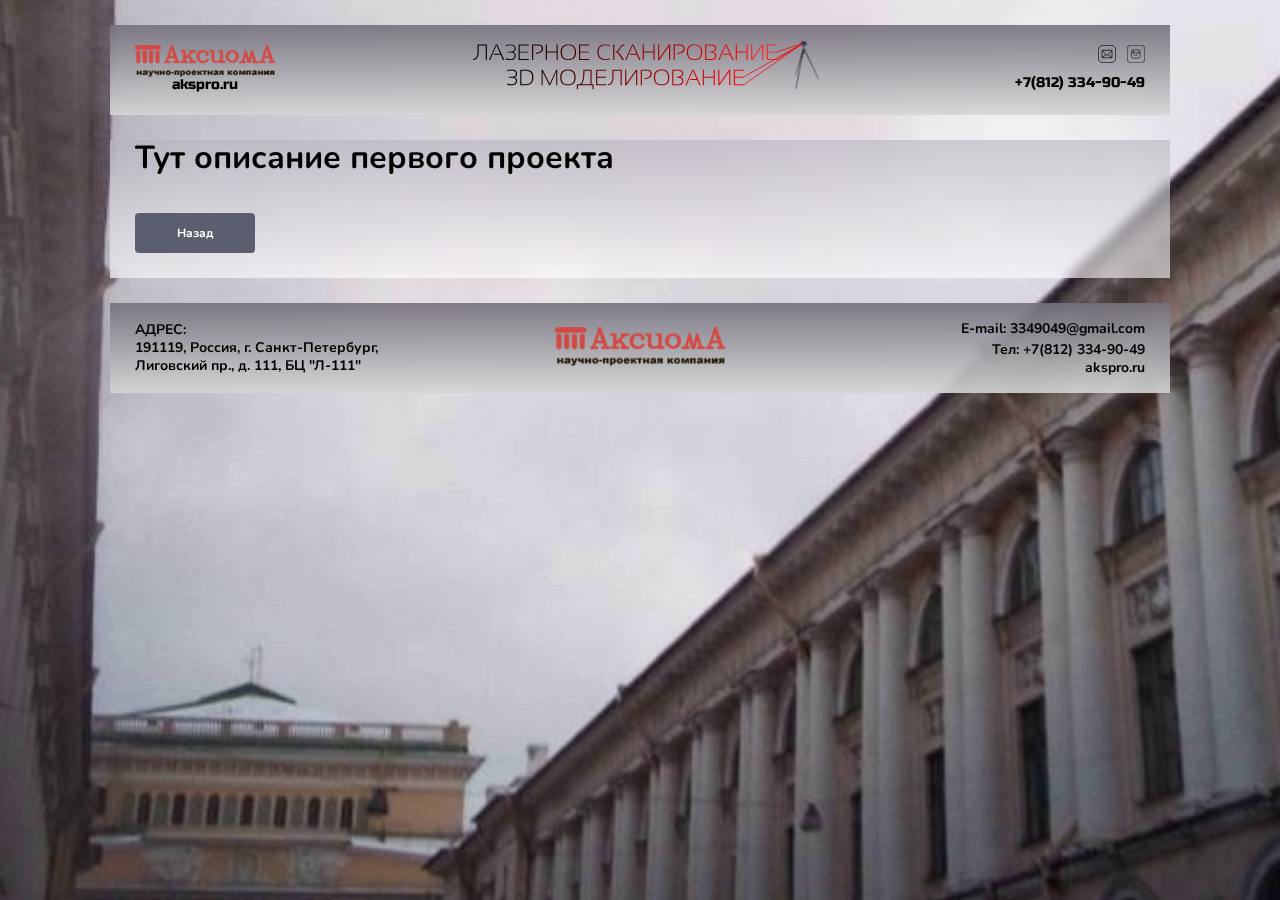
<file: workpage1.html>
<!DOCTYPE html>
<html lang="ru">

<head>
  <meta charset="UTF-8">
  <meta name="viewport" content="width=device-width, initial-scale=1.0">
  <title>Лазерное сканирование</title>
  <link rel="stylesheet" href="css/style.css">
  <link rel="stylesheet" href="css/slider.css">
  <link rel="stylesheet" href="css/swiper-bundle.min.css">
  <link rel="stylesheet" href="css/slidertwo.css">
  <link rel="preconnect" href="https://fonts.gstatic.com">
  <link href="https://fonts.googleapis.com/css2?family=Nunito:wght@400;700&display=swap" rel="stylesheet">
  <link rel="preconnect" href="https://fonts.gstatic.com">
  <link href="https://fonts.googleapis.com/css2?family=Russo+One&display=swap" rel="stylesheet">
</head>

<body>
  <header class="lazer-top">
    <div class="container">
      <div class="header-wrapper">
        <div class="header-logo">
          <img src="image/-header-logo8.png" alt="Аксиома - научно-проектная компания" class="top__logo">
          <a href="http://akspro.ru" class="top__site">akspro.ru</a>
        </div>
        <img src="image/header-title.svg" alt="Лазерное сканирование, 3D моделирование" class="header__title">
        <div class="header-contacts">
          <div class="contacts-icon">
            <a href="mailto:3349049@gmail.com"><img src="image/icon-mail.svg" alt="icon-mail"
                class="contacts__mail"></a>
            <a href="http://"><img src="image/icon-inst.svg" alt="icon-instagram" class="contacts__inst"></a>
          </div>
          <a href="tel:+7(812)334-90-49" class="contacts__tel">+7(812) 334-90-49</a>
        </div>
      </div>
      <div class="color-top"></div>
    </div>
  </header>
  <section class="main">
    <div class="container">
      <div class="main-wrapper">
        <h1 class="send__title">Тут описание первого проекта</h1>
        
        <input class="button button__back" type="button" onclick="history.back();" value="Назад" />
      </div>
      <!-- /.main-wrapper -->
      <div class="color-middle"></div>
    </div>
    <!-- /.container -->
  </section>
  <footer class="lazer-bottom">
    <div class="container">
      <div class="footer-wrapper">
        <div class="footer__address">
          <p>АДРЕС:<br>
            191119, Россия, г. Санкт-Петербург,<br>
            Лиговский пр., д. 111, БЦ "Л-111"</p>
        </div>
        <!-- /.footer-address -->
        <div class="footer__logo">
          <img src="image/-header-logo8.png" alt="Аксиома - научно-проектная компания" class="footer__logo">
        </div>
        <div class="footer__contacts">
          <a href="mailto:3349049@gmail.com" class="footer__mail">E-mail: 3349049@gmail.com</a>
          <a href="tel:+7(812)334-90-49" class="footer__tel">Тел: +7(812) 334-90-49</a>
          <a href="http://akspro.ru" class="footer__site">akspro.ru</a>
        </div>
      </div>
      <div class="color-top"></div>
    </div>
  </footer>
  <script src="js/swiper-bundle.min.js"></script>
  <script src="js/main.js"></script>
</body>

</html>
</file>
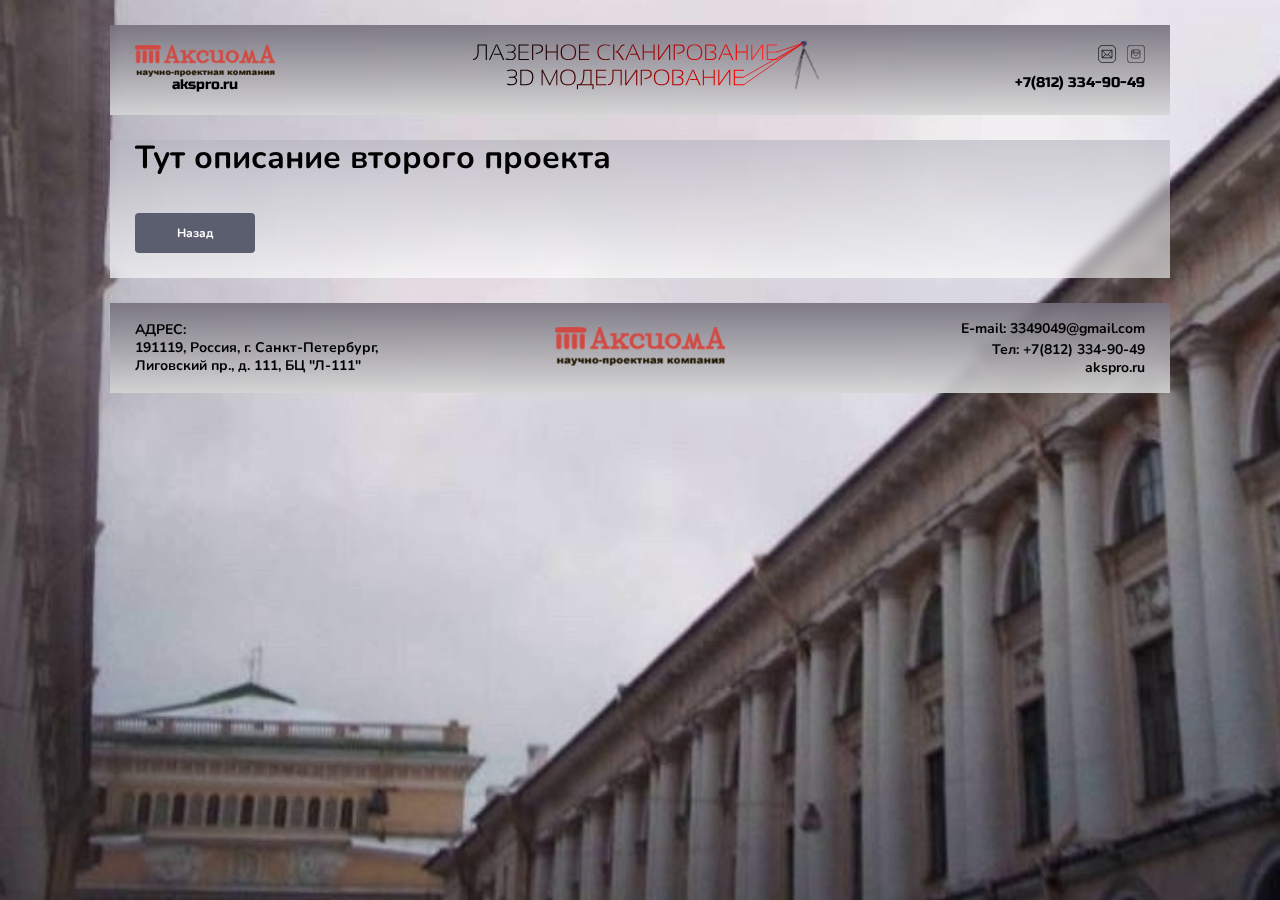
<file: workpage2.html>
<!DOCTYPE html>
<html lang="ru">

<head>
  <meta charset="UTF-8">
  <meta name="viewport" content="width=device-width, initial-scale=1.0">
  <title>Лазерное сканирование</title>
  <link rel="stylesheet" href="css/style.css">
  <link rel="stylesheet" href="css/slider.css">
  <link rel="stylesheet" href="css/swiper-bundle.min.css">
  <link rel="stylesheet" href="css/slidertwo.css">
  <link rel="preconnect" href="https://fonts.gstatic.com">
  <link href="https://fonts.googleapis.com/css2?family=Nunito:wght@400;700&display=swap" rel="stylesheet">
  <link rel="preconnect" href="https://fonts.gstatic.com">
  <link href="https://fonts.googleapis.com/css2?family=Russo+One&display=swap" rel="stylesheet">
</head>

<body>
  <header class="lazer-top">
    <div class="container">
      <div class="header-wrapper">
        <div class="header-logo">
          <img src="image/-header-logo8.png" alt="Аксиома - научно-проектная компания" class="top__logo">
          <a href="http://akspro.ru" class="top__site">akspro.ru</a>
        </div>
        <img src="image/header-title.svg" alt="Лазерное сканирование, 3D моделирование" class="header__title">
        <div class="header-contacts">
          <div class="contacts-icon">
            <a href="mailto:3349049@gmail.com"><img src="image/icon-mail.svg" alt="icon-mail"
                class="contacts__mail"></a>
            <a href="http://"><img src="image/icon-inst.svg" alt="icon-instagram" class="contacts__inst"></a>
          </div>
          <a href="tel:+7(812)334-90-49" class="contacts__tel">+7(812) 334-90-49</a>
        </div>
      </div>
      <div class="color-top"></div>
    </div>
  </header>
  <section class="main">
    <div class="container">
      <div class="main-wrapper">
        <h1 class="send__title">Тут описание второго проекта</h1>
        
        <input class="button button__back" type="button" onclick="history.back();" value="Назад" />
      </div>
      <!-- /.main-wrapper -->
      <div class="color-middle"></div>
    </div>
    <!-- /.container -->
  </section>
  <footer class="lazer-bottom">
    <div class="container">
      <div class="footer-wrapper">
        <div class="footer__address">
          <p>АДРЕС:<br>
            191119, Россия, г. Санкт-Петербург,<br>
            Лиговский пр., д. 111, БЦ "Л-111"</p>
        </div>
        <!-- /.footer-address -->
        <div class="footer__logo">
          <img src="image/-header-logo8.png" alt="Аксиома - научно-проектная компания" class="footer__logo">
        </div>
        <div class="footer__contacts">
          <a href="mailto:3349049@gmail.com" class="footer__mail">E-mail: 3349049@gmail.com</a>
          <a href="tel:+7(812)334-90-49" class="footer__tel">Тел: +7(812) 334-90-49</a>
          <a href="http://akspro.ru" class="footer__site">akspro.ru</a>
        </div>
      </div>
      <div class="color-top"></div>
    </div>
  </footer>
  <script src="js/swiper-bundle.min.js"></script>
  <script src="js/main.js"></script>
</body>

</html>
</file>
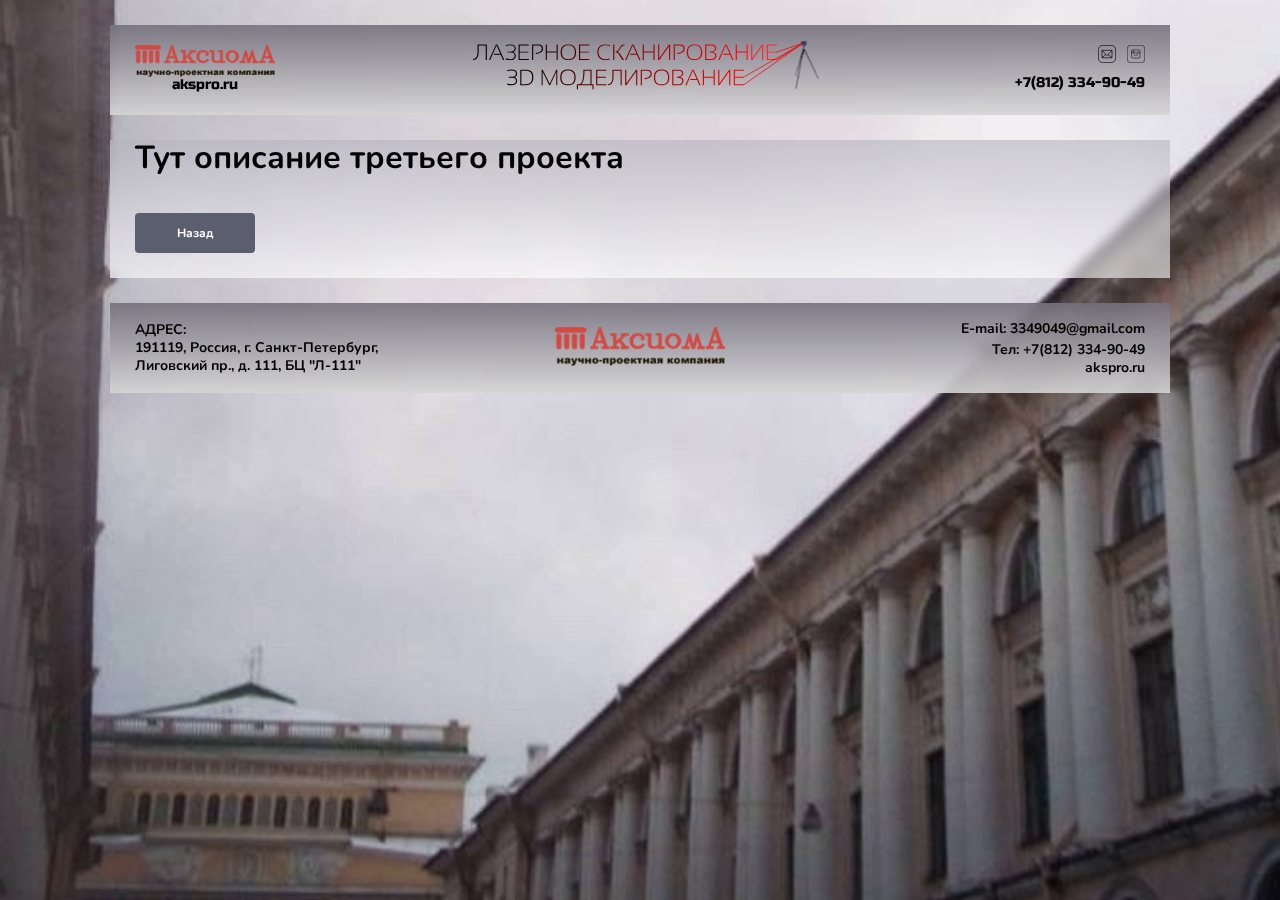
<file: workpage3.html>
<!DOCTYPE html>
<html lang="ru">

<head>
  <meta charset="UTF-8">
  <meta name="viewport" content="width=device-width, initial-scale=1.0">
  <title>Лазерное сканирование</title>
  <link rel="stylesheet" href="css/style.css">
  <link rel="stylesheet" href="css/slider.css">
  <link rel="stylesheet" href="css/swiper-bundle.min.css">
  <link rel="stylesheet" href="css/slidertwo.css">
  <link rel="preconnect" href="https://fonts.gstatic.com">
  <link href="https://fonts.googleapis.com/css2?family=Nunito:wght@400;700&display=swap" rel="stylesheet">
  <link rel="preconnect" href="https://fonts.gstatic.com">
  <link href="https://fonts.googleapis.com/css2?family=Russo+One&display=swap" rel="stylesheet">
</head>

<body>
  <header class="lazer-top">
    <div class="container">
      <div class="header-wrapper">
        <div class="header-logo">
          <img src="image/-header-logo8.png" alt="Аксиома - научно-проектная компания" class="top__logo">
          <a href="http://akspro.ru" class="top__site">akspro.ru</a>
        </div>
        <img src="image/header-title.svg" alt="Лазерное сканирование, 3D моделирование" class="header__title">
        <div class="header-contacts">
          <div class="contacts-icon">
            <a href="mailto:3349049@gmail.com"><img src="image/icon-mail.svg" alt="icon-mail"
                class="contacts__mail"></a>
            <a href="http://"><img src="image/icon-inst.svg" alt="icon-instagram" class="contacts__inst"></a>
          </div>
          <a href="tel:+7(812)334-90-49" class="contacts__tel">+7(812) 334-90-49</a>
        </div>
      </div>
      <div class="color-top"></div>
    </div>
  </header>
  <section class="main">
    <div class="container">
      <div class="main-wrapper">
        <h1 class="send__title">Тут описание третьего проекта</h1>
        
        <input class="button button__back" type="button" onclick="history.back();" value="Назад" />
      </div>
      <!-- /.main-wrapper -->
      <div class="color-middle"></div>
    </div>
    <!-- /.container -->
  </section>
  <footer class="lazer-bottom">
    <div class="container">
      <div class="footer-wrapper">
        <div class="footer__address">
          <p>АДРЕС:<br>
            191119, Россия, г. Санкт-Петербург,<br>
            Лиговский пр., д. 111, БЦ "Л-111"</p>
        </div>
        <!-- /.footer-address -->
        <div class="footer__logo">
          <img src="image/-header-logo8.png" alt="Аксиома - научно-проектная компания" class="footer__logo">
        </div>
        <div class="footer__contacts">
          <a href="mailto:3349049@gmail.com" class="footer__mail">E-mail: 3349049@gmail.com</a>
          <a href="tel:+7(812)334-90-49" class="footer__tel">Тел: +7(812) 334-90-49</a>
          <a href="http://akspro.ru" class="footer__site">akspro.ru</a>
        </div>
      </div>
      <div class="color-top"></div>
    </div>
  </footer>
  <script src="js/swiper-bundle.min.js"></script>
  <script src="js/main.js"></script>
</body>

</html>
</file>
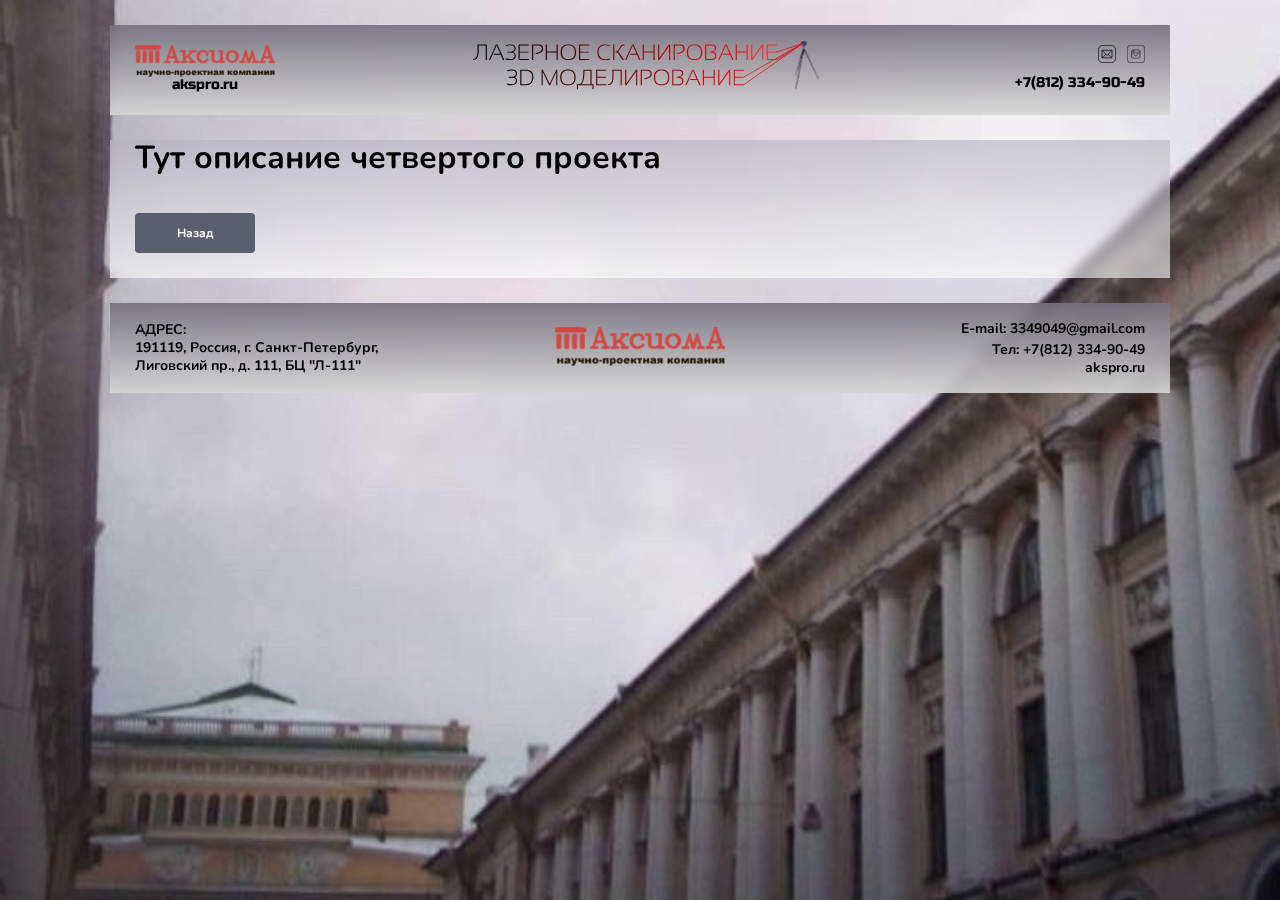
<file: workpage4.html>
<!DOCTYPE html>
<html lang="ru">

<head>
  <meta charset="UTF-8">
  <meta name="viewport" content="width=device-width, initial-scale=1.0">
  <title>Лазерное сканирование</title>
  <link rel="stylesheet" href="css/style.css">
  <link rel="stylesheet" href="css/slider.css">
  <link rel="stylesheet" href="css/swiper-bundle.min.css">
  <link rel="stylesheet" href="css/slidertwo.css">
  <link rel="preconnect" href="https://fonts.gstatic.com">
  <link href="https://fonts.googleapis.com/css2?family=Nunito:wght@400;700&display=swap" rel="stylesheet">
  <link rel="preconnect" href="https://fonts.gstatic.com">
  <link href="https://fonts.googleapis.com/css2?family=Russo+One&display=swap" rel="stylesheet">
</head>

<body>
  <header class="lazer-top">
    <div class="container">
      <div class="header-wrapper">
        <div class="header-logo">
          <img src="image/-header-logo8.png" alt="Аксиома - научно-проектная компания" class="top__logo">
          <a href="http://akspro.ru" class="top__site">akspro.ru</a>
        </div>
        <img src="image/header-title.svg" alt="Лазерное сканирование, 3D моделирование" class="header__title">
        <div class="header-contacts">
          <div class="contacts-icon">
            <a href="mailto:3349049@gmail.com"><img src="image/icon-mail.svg" alt="icon-mail"
                class="contacts__mail"></a>
            <a href="http://"><img src="image/icon-inst.svg" alt="icon-instagram" class="contacts__inst"></a>
          </div>
          <a href="tel:+7(812)334-90-49" class="contacts__tel">+7(812) 334-90-49</a>
        </div>
      </div>
      <div class="color-top"></div>
    </div>
  </header>
  <section class="main">
    <div class="container">
      <div class="main-wrapper">
        <h1 class="send__title">Тут описание четвертого проекта</h1>
        
        <input class="button button__back" type="button" onclick="history.back();" value="Назад" />
      </div>
      <!-- /.main-wrapper -->
      <div class="color-middle"></div>
    </div>
    <!-- /.container -->
  </section>
  <footer class="lazer-bottom">
    <div class="container">
      <div class="footer-wrapper">
        <div class="footer__address">
          <p>АДРЕС:<br>
            191119, Россия, г. Санкт-Петербург,<br>
            Лиговский пр., д. 111, БЦ "Л-111"</p>
        </div>
        <!-- /.footer-address -->
        <div class="footer__logo">
          <img src="image/-header-logo8.png" alt="Аксиома - научно-проектная компания" class="footer__logo">
        </div>
        <div class="footer__contacts">
          <a href="mailto:3349049@gmail.com" class="footer__mail">E-mail: 3349049@gmail.com</a>
          <a href="tel:+7(812)334-90-49" class="footer__tel">Тел: +7(812) 334-90-49</a>
          <a href="http://akspro.ru" class="footer__site">akspro.ru</a>
        </div>
      </div>
      <div class="color-top"></div>
    </div>
  </footer>
  <script src="js/swiper-bundle.min.js"></script>
  <script src="js/main.js"></script>
</body>

</html>
</file>
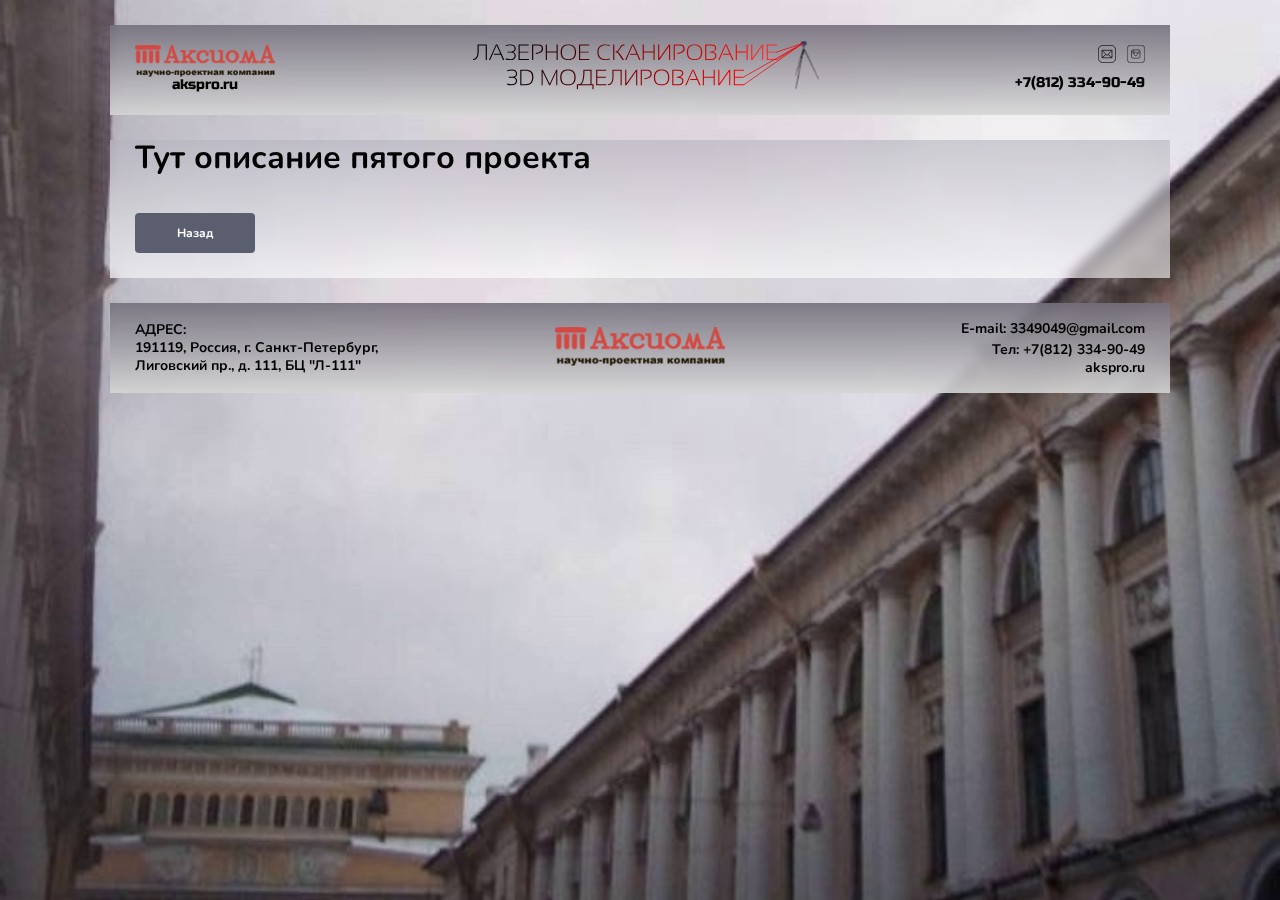
<file: workpage5.html>
<!DOCTYPE html>
<html lang="ru">

<head>
  <meta charset="UTF-8">
  <meta name="viewport" content="width=device-width, initial-scale=1.0">
  <title>Лазерное сканирование</title>
  <link rel="stylesheet" href="css/style.css">
  <link rel="stylesheet" href="css/slider.css">
  <link rel="stylesheet" href="css/swiper-bundle.min.css">
  <link rel="stylesheet" href="css/slidertwo.css">
  <link rel="preconnect" href="https://fonts.gstatic.com">
  <link href="https://fonts.googleapis.com/css2?family=Nunito:wght@400;700&display=swap" rel="stylesheet">
  <link rel="preconnect" href="https://fonts.gstatic.com">
  <link href="https://fonts.googleapis.com/css2?family=Russo+One&display=swap" rel="stylesheet">
</head>

<body>
  <header class="lazer-top">
    <div class="container">
      <div class="header-wrapper">
        <div class="header-logo">
          <img src="image/-header-logo8.png" alt="Аксиома - научно-проектная компания" class="top__logo">
          <a href="http://akspro.ru" class="top__site">akspro.ru</a>
        </div>
        <img src="image/header-title.svg" alt="Лазерное сканирование, 3D моделирование" class="header__title">
        <div class="header-contacts">
          <div class="contacts-icon">
            <a href="mailto:3349049@gmail.com"><img src="image/icon-mail.svg" alt="icon-mail"
                class="contacts__mail"></a>
            <a href="http://"><img src="image/icon-inst.svg" alt="icon-instagram" class="contacts__inst"></a>
          </div>
          <a href="tel:+7(812)334-90-49" class="contacts__tel">+7(812) 334-90-49</a>
        </div>
      </div>
      <div class="color-top"></div>
    </div>
  </header>
  <section class="main">
    <div class="container">
      <div class="main-wrapper">
        <h1 class="send__title">Тут описание пятого проекта</h1>
        
        <input class="button button__back" type="button" onclick="history.back();" value="Назад" />
      </div>
      <!-- /.main-wrapper -->
      <div class="color-middle"></div>
    </div>
    <!-- /.container -->
  </section>
  <footer class="lazer-bottom">
    <div class="container">
      <div class="footer-wrapper">
        <div class="footer__address">
          <p>АДРЕС:<br>
            191119, Россия, г. Санкт-Петербург,<br>
            Лиговский пр., д. 111, БЦ "Л-111"</p>
        </div>
        <!-- /.footer-address -->
        <div class="footer__logo">
          <img src="image/-header-logo8.png" alt="Аксиома - научно-проектная компания" class="footer__logo">
        </div>
        <div class="footer__contacts">
          <a href="mailto:3349049@gmail.com" class="footer__mail">E-mail: 3349049@gmail.com</a>
          <a href="tel:+7(812)334-90-49" class="footer__tel">Тел: +7(812) 334-90-49</a>
          <a href="http://akspro.ru" class="footer__site">akspro.ru</a>
        </div>
      </div>
      <div class="color-top"></div>
    </div>
  </footer>
  <script src="js/swiper-bundle.min.js"></script>
  <script src="js/main.js"></script>
</body>

</html>
</file>
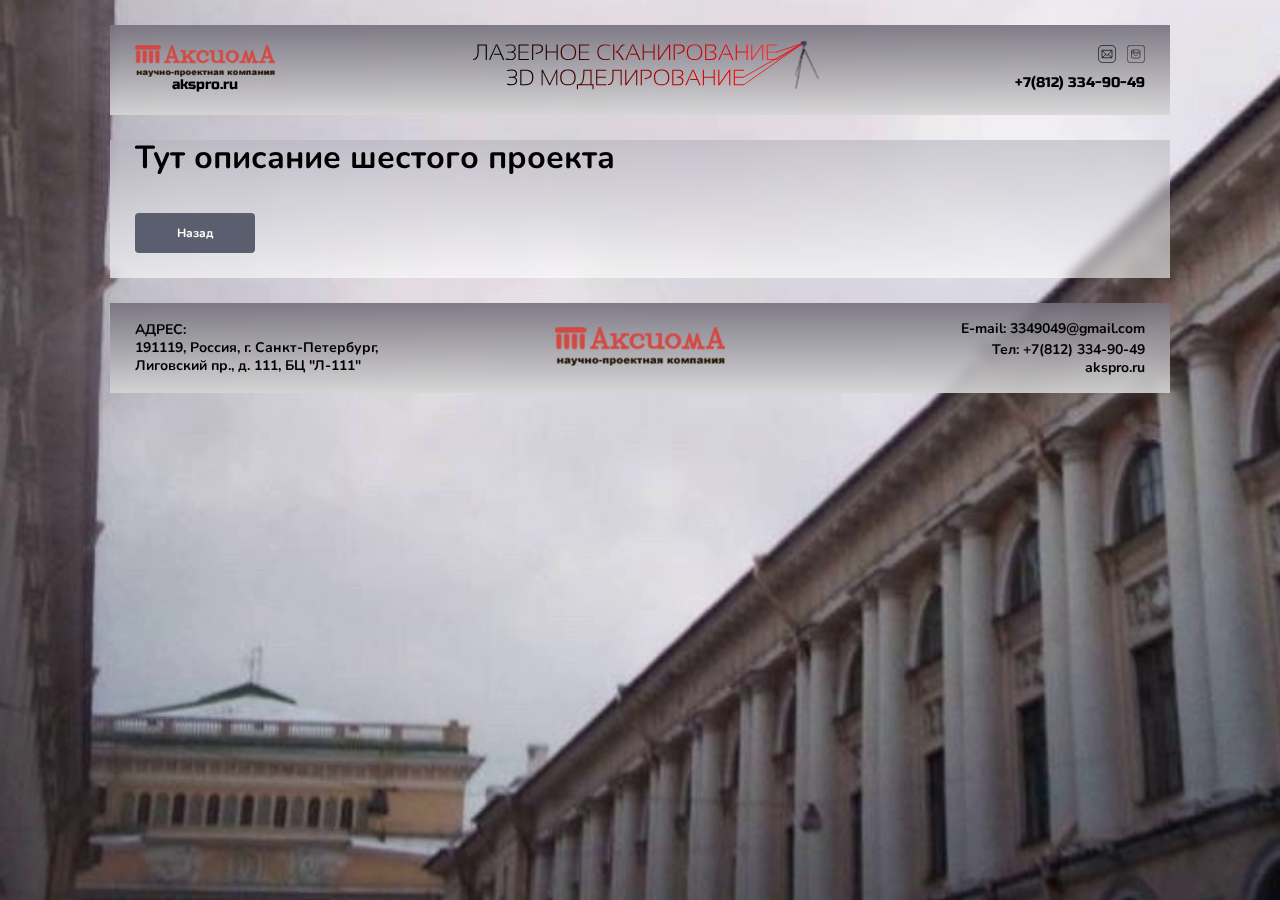
<file: workpage6.html>
<!DOCTYPE html>
<html lang="ru">

<head>
  <meta charset="UTF-8">
  <meta name="viewport" content="width=device-width, initial-scale=1.0">
  <title>Лазерное сканирование</title>
  <link rel="stylesheet" href="css/style.css">
  <link rel="stylesheet" href="css/slider.css">
  <link rel="stylesheet" href="css/swiper-bundle.min.css">
  <link rel="stylesheet" href="css/slidertwo.css">
  <link rel="preconnect" href="https://fonts.gstatic.com">
  <link href="https://fonts.googleapis.com/css2?family=Nunito:wght@400;700&display=swap" rel="stylesheet">
  <link rel="preconnect" href="https://fonts.gstatic.com">
  <link href="https://fonts.googleapis.com/css2?family=Russo+One&display=swap" rel="stylesheet">
</head>

<body>
  <header class="lazer-top">
    <div class="container">
      <div class="header-wrapper">
        <div class="header-logo">
          <img src="image/-header-logo8.png" alt="Аксиома - научно-проектная компания" class="top__logo">
          <a href="http://akspro.ru" class="top__site">akspro.ru</a>
        </div>
        <img src="image/header-title.svg" alt="Лазерное сканирование, 3D моделирование" class="header__title">
        <div class="header-contacts">
          <div class="contacts-icon">
            <a href="mailto:3349049@gmail.com"><img src="image/icon-mail.svg" alt="icon-mail"
                class="contacts__mail"></a>
            <a href="http://"><img src="image/icon-inst.svg" alt="icon-instagram" class="contacts__inst"></a>
          </div>
          <a href="tel:+7(812)334-90-49" class="contacts__tel">+7(812) 334-90-49</a>
        </div>
      </div>
      <div class="color-top"></div>
    </div>
  </header>
  <section class="main">
    <div class="container">
      <div class="main-wrapper">
        <h1 class="send__title">Тут описание шестого проекта</h1>
        
        <input class="button button__back" type="button" onclick="history.back();" value="Назад" />
      </div>
      <!-- /.main-wrapper -->
      <div class="color-middle"></div>
    </div>
    <!-- /.container -->
  </section>
  <footer class="lazer-bottom">
    <div class="container">
      <div class="footer-wrapper">
        <div class="footer__address">
          <p>АДРЕС:<br>
            191119, Россия, г. Санкт-Петербург,<br>
            Лиговский пр., д. 111, БЦ "Л-111"</p>
        </div>
        <!-- /.footer-address -->
        <div class="footer__logo">
          <img src="image/-header-logo8.png" alt="Аксиома - научно-проектная компания" class="footer__logo">
        </div>
        <div class="footer__contacts">
          <a href="mailto:3349049@gmail.com" class="footer__mail">E-mail: 3349049@gmail.com</a>
          <a href="tel:+7(812)334-90-49" class="footer__tel">Тел: +7(812) 334-90-49</a>
          <a href="http://akspro.ru" class="footer__site">akspro.ru</a>
        </div>
      </div>
      <div class="color-top"></div>
    </div>
  </footer>
  <script src="js/swiper-bundle.min.js"></script>
  <script src="js/main.js"></script>
</body>

</html>
</file>
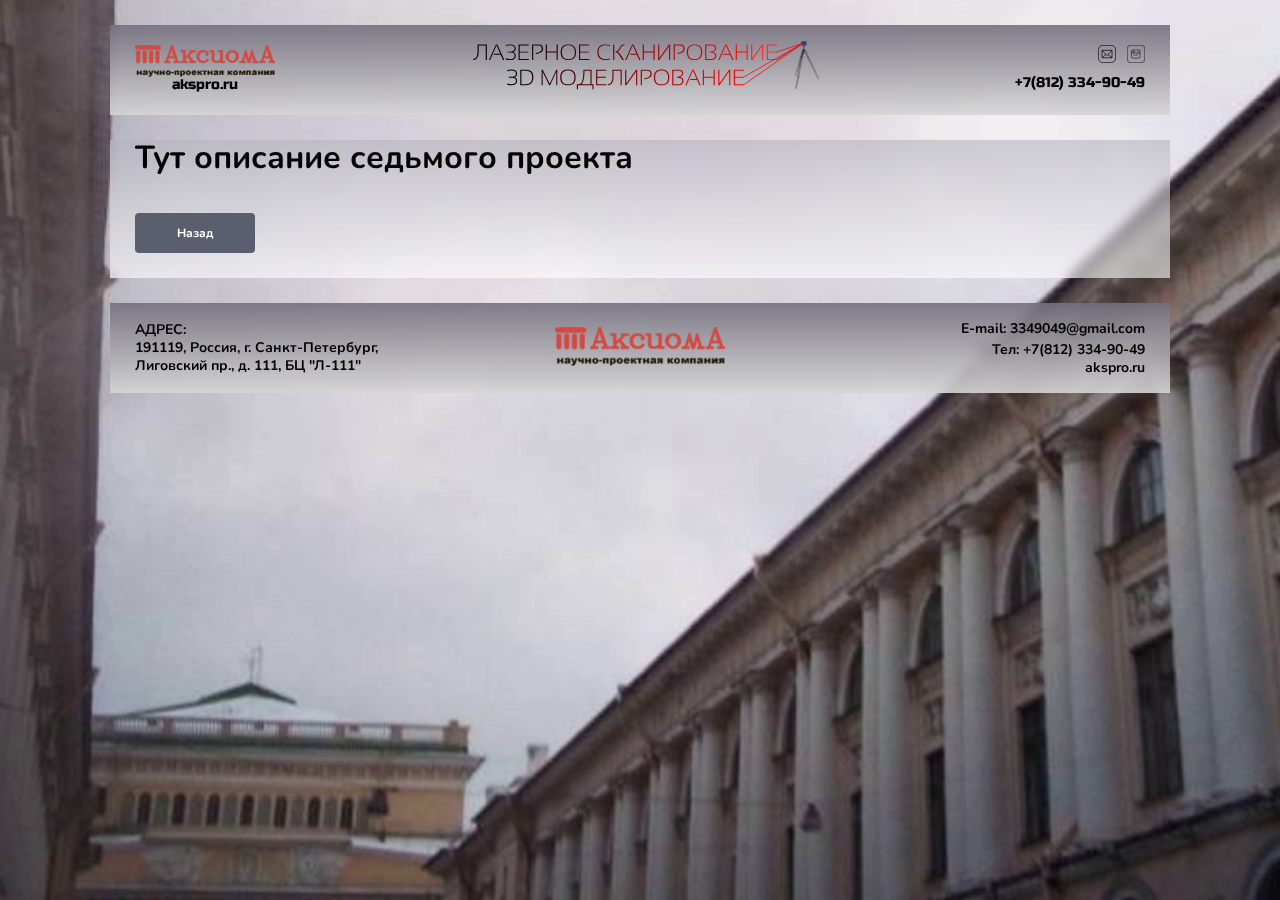
<file: workpage7.html>
<!DOCTYPE html>
<html lang="ru">

<head>
  <meta charset="UTF-8">
  <meta name="viewport" content="width=device-width, initial-scale=1.0">
  <title>Лазерное 3D сканирование фасадов ТРЦ "Галерея"</title>
  <link rel="stylesheet" href="css/style.css">
  <link rel="stylesheet" href="css/slider.css">
  <link rel="stylesheet" href="css/swiper-bundle.min.css">
  <link rel="stylesheet" href="css/slidertwo.css">
  <link rel="preconnect" href="https://fonts.gstatic.com">
  <link href="https://fonts.googleapis.com/css2?family=Nunito:wght@400;700&display=swap" rel="stylesheet">
  <link rel="preconnect" href="https://fonts.gstatic.com">
  <link href="https://fonts.googleapis.com/css2?family=Russo+One&display=swap" rel="stylesheet">
</head>

<body>
  <header class="lazer-top">
    <div class="container">
      <div class="header-wrapper">
        <div class="header-logo">
          <img src="image/-header-logo8.png" alt="Аксиома - научно-проектная компания" class="top__logo">
          <a href="http://akspro.ru" class="top__site">akspro.ru</a>
        </div>
        <img src="image/header-title.svg" alt="Лазерное сканирование, 3D моделирование" class="header__title">
        <div class="header-contacts">
          <div class="contacts-icon">
            <a href="mailto:3349049@gmail.com"><img src="image/icon-mail.svg" alt="icon-mail"
                class="contacts__mail"></a>
            <a href="http://"><img src="image/icon-inst.svg" alt="icon-instagram" class="contacts__inst"></a>
          </div>
          <a href="tel:+7(812)334-90-49" class="contacts__tel">+7(812) 334-90-49</a>
        </div>
      </div>
      <div class="color-top"></div>
    </div>
  </header>
  <section class="main">
    <div class="container">
      <div class="main-wrapper">
        <h1 class="send__title">Тут описание седьмого проекта</h1>
        
        <input class="button button__back" type="button" onclick="history.back();" value="Назад" />
      </div>
      <!-- /.main-wrapper -->
      <div class="color-middle"></div>
    </div>
    <!-- /.container -->
  </section>
  <footer class="lazer-bottom">
    <div class="container">
      <div class="footer-wrapper">
        <div class="footer__address">
          <p>АДРЕС:<br>
            191119, Россия, г. Санкт-Петербург,<br>
            Лиговский пр., д. 111, БЦ "Л-111"</p>
        </div>
        <!-- /.footer-address -->
        <div class="footer__logo">
          <img src="image/-header-logo8.png" alt="Аксиома - научно-проектная компания" class="footer__logo">
        </div>
        <div class="footer__contacts">
          <a href="mailto:3349049@gmail.com" class="footer__mail">E-mail: 3349049@gmail.com</a>
          <a href="tel:+7(812)334-90-49" class="footer__tel">Тел: +7(812) 334-90-49</a>
          <a href="http://akspro.ru" class="footer__site">akspro.ru</a>
        </div>
      </div>
      <div class="color-top"></div>
    </div>
  </footer>
  <script src="js/swiper-bundle.min.js"></script>
  <script src="js/main.js"></script>
</body>

</html>
</file>
<file: css/style.css>
*{box-sizing:border-box}body{font-family:Nunito;background-image:url(../image/back2.jpg);background-repeat:no-repeat;background-attachment:fixed;background-size:100%;z-index:-10}.container{position:relative;max-width:1060px;margin:auto}/*! normalize.css v8.0.1 | MIT License | github.com/necolas/normalize.css */html{line-height:1.15;-webkit-text-size-adjust:100%}body{margin:0}main{display:block}h1{font-size:2em;margin:0.67em 0}hr{box-sizing:content-box;height:0;overflow:visible}pre{font-family:monospace, monospace;font-size:1em}a{background-color:transparent}abbr[title]{border-bottom:none;text-decoration:underline;text-decoration:underline dotted}b,strong{font-weight:bolder}code,kbd,samp{font-family:monospace, monospace;font-size:1em}small{font-size:80%}sub,sup{font-size:75%;line-height:0;position:relative;vertical-align:baseline}sub{bottom:-0.25em}sup{top:-0.5em}img{border-style:none}button,input,optgroup,select,textarea{font-family:inherit;font-size:100%;line-height:1.15;margin:0}button,input{overflow:visible}button,select{text-transform:none}button,[type="button"],[type="reset"],[type="submit"]{-webkit-appearance:button}button::-moz-focus-inner,[type="button"]::-moz-focus-inner,[type="reset"]::-moz-focus-inner,[type="submit"]::-moz-focus-inner{border-style:none;padding:0}button:-moz-focusring,[type="button"]:-moz-focusring,[type="reset"]:-moz-focusring,[type="submit"]:-moz-focusring{outline:1px dotted ButtonText}fieldset{padding:0.35em 0.75em 0.625em}legend{box-sizing:border-box;color:inherit;display:table;max-width:100%;padding:0;white-space:normal}progress{vertical-align:baseline}textarea{overflow:auto}[type="checkbox"],[type="radio"]{box-sizing:border-box;padding:0}[type="number"]::-webkit-inner-spin-button,[type="number"]::-webkit-outer-spin-button{height:auto}[type="search"]{-webkit-appearance:textfield;outline-offset:-2px}[type="search"]::-webkit-search-decoration{-webkit-appearance:none}::-webkit-file-upload-button{-webkit-appearance:button;font:inherit}details{display:block}summary{display:list-item}template{display:none}[hidden]{display:none}.color-top{position:absolute;top:0;width:100%;height:100%;background:linear-gradient(180deg, #74707C 0%, #D6D6D6 100.1%);opacity:0.9;z-index:-1;backdrop-filter:blur(5px)}.header-wrapper{display:flex;justify-content:space-between;align-items:center;height:90px;margin-top:25px;margin-bottom:25px;padding-right:25px;padding-left:25px}.header-mini{display:none}.header-logo{display:flex;flex-direction:column;text-align:center;height:50px}.header__title{margin:10px;max-width:500px;height:60px}.header-contacts{display:flex;flex-direction:column;justify-content:space-between;height:50px}.top__logo{max-width:140px}.top__site{text-decoration:none;color:inherit;font-family:'Russo One';font-size:14px}.contacts-icon{display:flex;justify-content:flex-end}.contacts__mail{width:18px;height:18px}.contacts__inst{width:18px;height:18px;margin-left:11px}.contacts__tel{text-decoration:none;color:inherit;font-family:'Russo One';font-size:14px;line-height:24px}.main-wrapper{padding-right:25px;padding-left:25px}.first-block{display:flex;justify-content:space-between}.first-block__text{display:flex;flex-direction:column}.first-block__hello{margin-top:25px;margin-bottom:0;max-width:480px;font-size:16px;line-height:27px;text-align:justify}.first-block__hello2{margin-top:0;margin-bottom:0;max-width:480px;font-size:16px;line-height:27px;text-align:justify;margin-bottom:15px}.first-block__video{margin-top:30px;width:490px;height:350px}.first-block__gif{display:none}.color-middle{position:absolute;top:0;width:100%;height:100%;z-index:-1;background:linear-gradient(179.98deg, rgba(181,179,190,0.6) .02%, rgba(255,255,255,0.6) 99.98%);backdrop-filter:blur(5px)}.second-block{margin-bottom:15px}.second-block__text{margin-top:0;font-size:16px;line-height:27px}.second-block__title{font-size:16px;text-align:justify}.second-block__list{margin-top:5px;margin-bottom:0px;padding-left:26px;font-size:16px;line-height:27px;text-align:justify}.second-block__title2{font-size:16px;line-height:27px;text-align:justify}.third-block{display:flex;justify-content:space-between}.third-block__title{font-size:16px;line-height:27px;text-align:justify}.third-block__list{margin-top:5px;padding-left:12px;font-size:16px;line-height:27px;text-align:justify;list-style-type:none}.third-block__form--mobile--hidden{padding:20px 30px 20px 30px;margin-left:40px;width:360px;height:160px;display:flex;flex-direction:column;justify-content:space-between;border:1.5px solid #5B5E6F;background:linear-gradient(90deg, #AAAAB0 0%, rgba(103,103,103,0.79) 91.66%);filter:drop-shadow(12px -8px 4px rgba(0,0,0,0.25));box-sizing:border-box;border-radius:20px}.third-block__form--mobile--visible{display:none}.third-block__input{max-width:280px;height:30px;padding-top:3px;padding-left:22px;border:1.5px solid #C3CAF1;box-sizing:border-box;color:#000000;background:#DFDFDF;border-radius:10px;font-size:12px;line-height:14px;z-index:1}.third-block__input--phone{max-width:280px;height:30px;padding-top:3px;padding-left:22px;border:1.5px solid #C3CAF1;box-sizing:border-box;color:#000000;background:#DFDFDF;border-radius:10px;font-size:12px;line-height:14px;z-index:1}.third-block__button{max-width:280px;height:30px;background:linear-gradient(100.96deg, #EDEDEF -224.82%, #07080A 255.87%);border:1.5px solid #C3CAF1;box-sizing:border-box;border-radius:10px;font-size:12px;line-height:14px;color:#FFFFFF;cursor:pointer}.list__item:before{content:"✓ "}.four-block{padding-top:25px;padding-bottom:40px;margin-bottom:25px}.four-block__title1{font-size:18px;font-weight:bold}.four-block__title2{margin-bottom:40px;font-size:18px;font-weight:bold;text-align:center}.button__back{min-width:120px;min-height:40px;margin-top:15px;margin-bottom:25px;padding:10px;font-style:normal;font-weight:bold;font-size:12px;line-height:15px;color:#FFFFFF;background-color:#5B5E6F;border:none;border-radius:4px;cursor:pointer}.accordian{width:845px;height:300px;overflow:hidden;margin:50px auto;box-shadow:0 0 10px 1px rgba(0,0,0,0.35)}.slider-work__item{width:120px}.slider-work__item:hover{width:400px}.image_title{width:400px}.swiper-container{padding-right:50px;padding-left:50px;width:100%;height:100%}.swiper-slide{text-align:center;font-size:18px;background:inherit}.footer-wrapper{display:flex;justify-content:space-between;align-items:center;height:90px;margin-top:25px;margin-bottom:25px;padding-right:25px;padding-left:25px}.footer__address{width:33%;font-size:14px;line-height:18px;font-weight:bold}.footer__logo{width:170px}.footer__contacts{width:33%;display:inline-grid;flex-direction:column;justify-items:flex-end;font-size:14px;line-height:18px}.footer__mail{margin-bottom:3px;text-decoration:none;color:inherit;font-weight:bold}.footer__tel{text-decoration:none;color:inherit;font-weight:bold}.footer__site{text-decoration:none;color:inherit;font-weight:bold}.modal__overlay{position:fixed;left:0;top:0;right:0;bottom:0;background-color:rgba(242,239,255,0.46);backdrop-filter:blur(3px);z-index:100;visibility:hidden;opacity:0;transition:opacity 0.2s}.modal__overlay--visible{visibility:visible;opacity:1}.modal__dialog{position:fixed;display:block;top:50%;left:50%;transform:translate(-50%, -50%);width:363px;height:125px;padding-top:24px;padding-right:17px;padding-bottom:13px;padding-left:17px;background-color:#94949b;border:1px solid #5B5E6F;border-radius:20px;color:#FFFFFF;filter:drop-shadow(12px -8px 4px rgba(0,0,0,0.5));visibility:hidden;opacity:0;transition:opacity 0.2s}.modal__dialog--visible{visibility:visible;opacity:1;z-index:101}.modal__text{font-weight:500;font-size:16px;line-height:19px}.modal__button{display:none;position:fixed;width:98.59px;height:36px;font-weight:500;font-size:16px;line-height:19px;background-color:#625959;border:1.5px solid #C3CAF1;box-sizing:border-box;border-radius:10px;color:#FFFFFF;left:50%;bottom:10%;transform:translate(-50%)}@media (max-width: 1200px){body{background-image:url(../image/back4.jpg)}.container{max-width:960px}}.first-block__hello{max-width:480px;font-size:15px}.first-block__hello2{font-size:15px}.first-block__video{margin-left:20px;width:490px;height:350px}.second-block__title{font-size:16px}.second-block__list{font-size:15px}.second-block__title2{font-size:16px}.third-block__title{font-size:16px}.list__item{font-size:15px}.four-block__title1{font-size:16px}.four-block__title2{font-size:16px}@media (max-width: 992px){.container{max-width:700px}.header-wrapper{margin-top:15px;margin-bottom:15px}.header__title{max-width:400px;height:50px}.contacts__tel{font-size:13px;line-height:18px}.first-block{margin-bottom:5px}.first-block__hello{max-width:450px;font-size:14px;line-height:17px}.first-block__hello2{font-size:14px;line-height:17px;margin-bottom:5px}.first-block__video{display:none}.first-block__gif{display:block;margin-left:20px;width:300px;height:250px}.second-block{margin-bottom:5px}.second-block__title{font-size:15px}.second-block__list{font-size:14px;line-height:17px}.second-block__title2{font-size:14px;line-height:17px}.third-block__title{font-size:15px}.third-block__form--mobile--hidden{margin-top:20px;width:260px;height:140px;padding:15px 20px 20px 20px}.third-block__input{max-width:210px;height:30px}.third-block__input--phone{max-width:210px;height:30px}.third-block__button{max-width:210px;height:30px}.list__item{font-size:14px;line-height:17px}.four-block{padding-top:15px;padding-bottom:30px;margin-bottom:15px}.four-block__title1{font-size:15px}.four-block__title2{font-size:15px}.accordian{width:638px;height:200px;margin-top:20px}.slider-work__item{width:90px}.image__foto{max-width:300px;height:210px}.image_title{width:280px;font-size:10px}.swiper-container{padding-right:40px;padding-left:40px}.footer-wrapper{margin-top:15px;margin-bottom:15px}.footer__address{width:33%;font-size:12px}.footer__logo{width:130px}.footer__contacts{width:33%;font-size:12px}}@media (max-width: 768px){body{background-image:url(../image/back5.jpg)}.container{max-width:576px}.header-wrapper{height:70px}.header-logo{height:40px}.header__title{max-width:300px;height:40px}.header-contacts{height:40px}.top__logo{max-width:110px}.top__site{font-size:12px}.contacts__tel{font-size:12px;line-height:13px}.contacts__mail{width:15px;height:15px}.contacts__inst{width:15px;height:15px;margin-left:11px}.first-block{margin-bottom:0px}.first-block__hello{max-width:450px;font-size:12px;line-height:13px}.first-block__hello2{font-size:12px;line-height:13px;margin-bottom:5px}.first-block__gif{margin-left:20px;width:250px;height:200px}.second-block{margin-bottom:5px}.second-block__title{font-size:12.5px}.second-block__list{font-size:12px;line-height:13px}.second-block__title2{margin-top:5px;font-size:12px;line-height:13px}.third-block__title{font-size:12.5px}.third-block__form--mobile--hidden{margin-top:20px;width:260px;height:140px;padding:15px 20px 20px 20px}.third-block__input{max-width:210px;height:30px}.third-block__input--phone{max-width:210px;height:30px}.third-block__button{max-width:210px;height:30px}.list__item{font-size:12px;line-height:12px}.four-block{padding-top:15px;padding-bottom:20px;margin-bottom:15px}.four-block__title1{font-size:12.5px}.four-block__title2{font-size:12.5px;margin-bottom:15px}.accordian{width:518px;height:200px;margin-top:20px}.slider-work__item{width:50px}.image__foto{max-width:300px;height:210px}.image_title{width:280px}.swiper-container{padding-right:40px;padding-left:40px}.accordian{margin-top:10px;margin-bottom:30px}.footer-wrapper{margin-top:15px;margin-bottom:15px;height:70px}.footer__address{width:33%;font-size:10px}.footer__logo{width:110px}.footer__contacts{width:33%;font-size:10px}}@media (max-width: 576px){body{background-image:url(../image/back6.jpg)}.container{max-width:476px}.header-wrapper{height:60px;margin-top:10px;margin-bottom:10px}.header-logo{height:30px}.header__title{max-width:220px;height:30px}.header-contacts{height:30px}.top__logo{max-width:80px}.top__site{font-size:12px}.contacts__tel{font-size:11px;line-height:13px}.contacts__mail{width:13px;height:13px}.contacts__inst{width:13px;height:13px;margin-left:7px}.first-block__hello{max-width:450px;font-size:12px;line-height:13px}.first-block__hello2{font-size:12px;line-height:13px;margin-bottom:5px;display:none}.first-block__gif{margin-left:20px;width:200px;height:150px;margin-top:70px}.second-block{margin-bottom:5px}.second-block__title{font-size:12px}.second-block__list{font-size:12px;line-height:13px}.second-block__title2{font-size:12px;line-height:13px}.third-block__title{font-size:12px}.third-block__form--mobile--visible{padding:15px 20px 20px 20px;margin-left:20px;width:200px;height:120px;margin-top:15px;display:flex;flex-direction:column;justify-content:space-between;border:1.5px solid #5B5E6F;background:linear-gradient(90deg, #AAAAB0 0%, rgba(103,103,103,0.79) 91.66%);filter:drop-shadow(12px -8px 4px rgba(0,0,0,0.25));box-sizing:border-box;border-radius:15px}.third-block__form--mobile--hidden{display:none}.third-block__input{max-width:210px;height:20px;border-radius:7px;font-size:10px}.third-block__input--phone{max-width:210px;height:20px;border-radius:7px;font-size:10px}.third-block__button{max-width:156px;height:20px;border-radius:7px;font-size:10px}.four-block{padding-top:15px;padding-bottom:20px;margin-bottom:0px}.four-block__title1{font-size:12px}.four-block__title2{font-size:12px;margin-bottom:15px}.accordian{width:428px;height:150px;margin-top:20px}.slider-work__item{width:40px}.image__foto{max-width:210px;height:150px}.image_title{width:210px}.swiper-container{padding-right:40px;padding-left:40px}.accordian{margin-top:10px;margin-bottom:30px}.swiper-slide__image{height:70px}.footer-wrapper{height:60px;margin-top:10px;margin-bottom:10px}.footer__address{width:33%;font-size:9px}.footer__logo{width:90px}.footer__contacts{width:33%;font-size:9px}}@media (max-width: 480px){.container{max-width:340px}.header-wrapper{display:none}.header-mini{position:relative;display:flex;flex-direction:column;margin-top:10px;padding-left:20px;padding-right:20px}.header-mini__top{display:flex;flex-direction:row;height:30px;justify-content:space-between;align-items:center}.header-mini__bottom{display:flex;justify-content:center;align-items:center;height:50px}.header-logo{flex-direction:column}.header__title{min-width:200px;height:25px}.header-contacts{height:30px;margin-top:13px}.top__logo{max-width:60px;margin-top:8px}.top__site{display:none}.contacts{flex-direction:row}.contacts__tel{font-size:10px}.contacts__mail{width:13px;height:13px}.contacts__inst{width:13px;height:13px;margin-left:7px}.first-block{display:block}.first-block__gif{margin-left:0px;width:290px;height:180px;margin-top:10px}.accordian{width:280px;height:125px;margin-top:10px;margin-bottom:15px;margin-right:0;margin-left:0}.slider-work__item{width:23px}.image__foto{height:125px;max-width:150px}.image_title{width:150px}.swiper-slide__image{height:50px}.footer-wrapper{height:50px}.footer__address{width:33%;font-size:7px;line-height:10px}.footer__logo{width:80px}.footer__contacts{width:33%;font-size:7px;line-height:10px}}@media (max-width: 400px){body{background-image:url(../image/back7.jpg)}.container{max-width:280px}.first-block__gif{width:230px}.accordian{width:230px}.slider-work__item{width:13px}.second-block{margin-top:10px}.swiper-slide__image{height:30px}.footer__logo{width:60px}.modal__dialog{width:160px;height:85px;padding-top:10px;padding-right:17px;padding-bottom:13px;padding-left:17px}.modal__text{font-size:10px;line-height:10px}.modal__button{width:70px;height:25px;font-size:11px;line-height:14px;left:75%}}@media (max-width: 320px){.container{max-width:280px}.contacts__tel{font-size:9px}.accordian{width:230px}.slider-work__item{width:13px}.swiper-slide__image{height:30px}.footer-wrapper{height:50px}.footer__address{width:33%;font-size:6px;line-height:10px}.footer__logo{width:60px}.footer__contacts{width:33%;font-size:6px;line-height:10px}}
/*# sourceMappingURL=style.css.map */
</file>
<file: css/slider.css>
* {
  margin: 0;
  padding: 0;
}

/*Небольшой хак для предотвращения мелькания на некоторых браузерах*/
.accordian ul {
  width: 2000px;
}

.accordian li {
  position: relative;
  display: block;
  float: left;
  border-left: 1px solid #888;
  /* создание тени */
  -webkit-box-shadow: 0 0 25px 10px rgba(0, 0, 0, 0.5);
  -moz-box-shadow: 0 0 25px 10px rgba(0, 0, 0, 0.5);
  box-shadow: 0 0 25px 10px rgba(0, 0, 0, 0.5);
  /* Создание анимации с помощью переходов */
  -webkit-transition: all 1.5s;
  -moz-transition: all 1.5s;
  transition: all 1.5s;
}

/* Уменьшить ширину для неактивных изображений */
.accordian ul:hover li {
  width: 75px;
}

/* Задание ширины изображения при поднесении к ней курсора */
/* Данный стиль (li:hover) переопределит ul:hover */
.accordian ul li:hover {
  width: 400px;
}

.accordian li img {
  display: block;
}

/* Стиль для блока, содержащего ссылку */
.image_title {
  background: rgba(0, 0, 0, 0.5);
  position: absolute;
  left: 0;
  bottom: 0;
}

/* Стиль для ссылки */
.image_title a {
  display: block;
  color: #fff;
  text-decoration: none;
  padding: 20px;
  font-size: 12px;
}
</file>
<file: css/slidertwo.css>
body {
  height: 100%;
  margin: 0;
  padding: 0;
}
</file>
